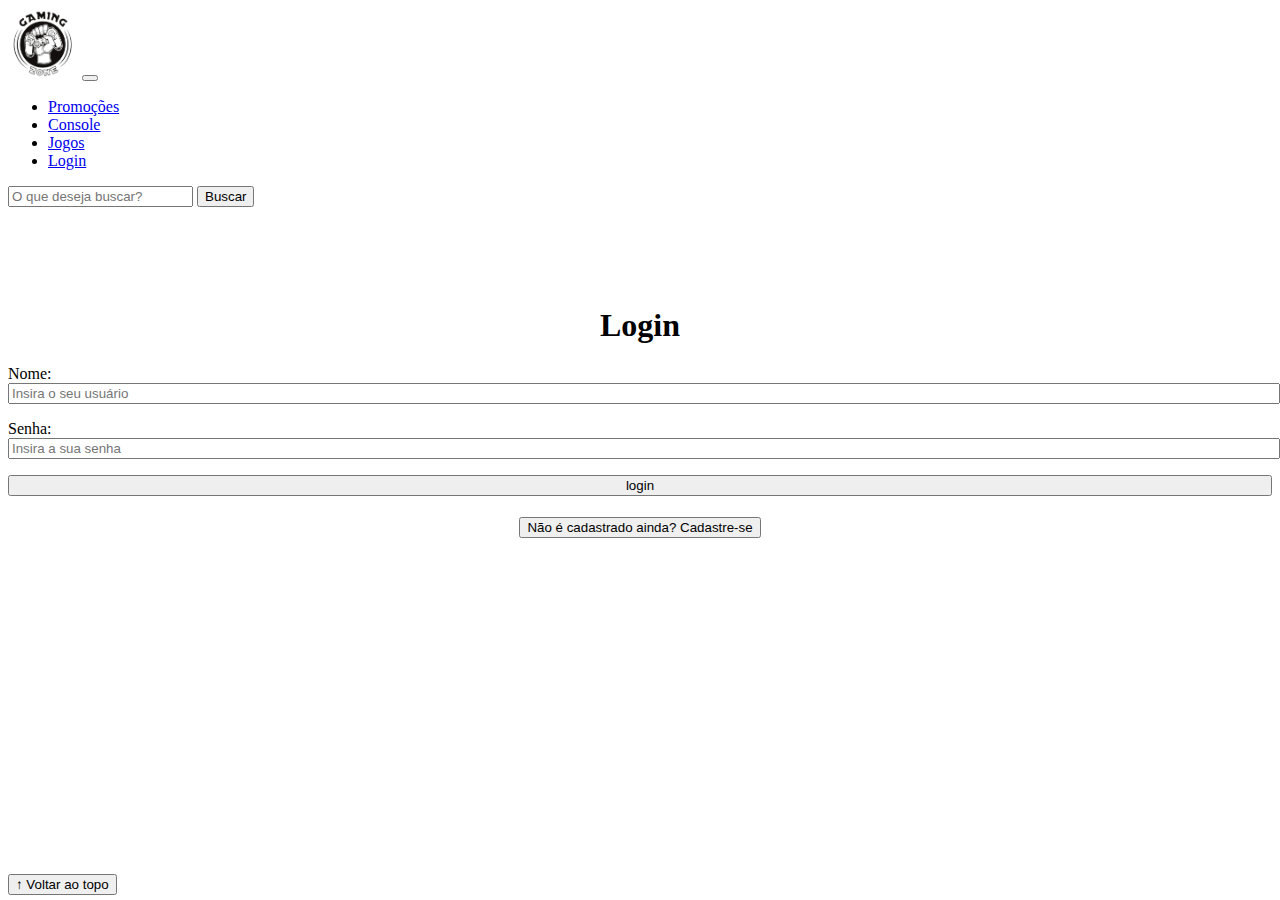
<file: login.html>
<!DOCTYPE html>
<html lang="pt-br">

<head>
    <meta charset="UTF-8">
    <meta http-equiv="X-UA-Compatible" content="IE=edge">
    <meta name="viewport" content="width=device-width, initial-scale=1.0">
    <title>LH Games - login</title>
    <link href="https://cdn.jsdelivr.net/npm/bootstrap@5.2.2/dist/css/bootstrap.min.css" rel="stylesheet"
        integrity="sha384-Zenh87qX5JnK2Jl0vWa8Ck2rdkQ2Bzep5IDxbcnCeuOxjzrPF/et3URy9Bv1WTRi" crossorigin="anonymous">
    <link rel="stylesheet" href="css/estilo.css">
</head>

<body>
    <header>
        <nav class="navbar navbar-expand-lg bg-body-tertiary">
            <div class="container-fluid">
              <a class="navbar-brand" href="index.html"><img src="img/logo.png"></a>
              <button class="navbar-toggler" type="button" data-bs-toggle="collapse" data-bs-target="#navbarSupportedContent" aria-controls="navbarSupportedContent" aria-expanded="false" aria-label="Toggle navigation">
                <span class="navbar-toggler-icon"></span>
              </button>
              <div class="collapse navbar-collapse" id="navbarSupportedContent">
                <ul class="navbar-nav me-auto mb-2 mb-lg-0">
                  <li class="nav-item">
                    <a class="nav-link active" aria-current="page" href="#">Promoções</a>
                  </li>
                  <li class="nav-item">
                    <a class="nav-link" href="#">Console</a>
                  </li>
                  <li class="nav-item">
                    <a class="nav-link" href="#">Jogos</a>
                  </li>
                  <li class="nav-item">
                    <a class="nav-link" href="#">Login</a>
                  </li>         
                </ul>
                <form class="d-flex" role="search">
                  <input class="form-control me-2" type="search" placeholder="O que deseja buscar?" aria-label="Search">
                  <button class="btn btn-outline-success" type="submit">Buscar</button>
                </form>
              </div>
            </div>
          </nav>
    </header>

    <main>
        <section id="section-login">
            <h1>Login</h1>
            <div class="d-flex justify-content-center">
                <form method="post" action="" id="login">
                    <p>
                        <label for="usuario">Nome: </label>
                        <input id="usuario" name="usuario" required="required" type="text"
                            placeholder="Insira o seu usuário" class="form-control" />
                    </p>
                    <p>
                        <label for="senha">Senha: </label>
                        <input id="senha" name="senha" required="required" type="password"
                            placeholder="Insira a sua senha" class="form-control" />
                    </p>
                    <p>
                        <input type="button" value="login" class="btn btn-primary" id="bt-login" onclick="login()" />
                    </p>
                </form>
            </div>
        </section>

        <section id="section-cadastro">
            <div id="botao-cadastrar">
                <button type="button" class="btn btn-info">Não é cadastrado ainda? Cadastre-se</button>
            </div>
            <div id="form-cadastrar">

                <h1>Criar minha conta</h1>
                <p>Informe os seus dados abaixo para criar sua conta.</p>

                <div class="d-flex justify-content-center">
                    <form method="post" action="" id="login">
                        <p>
                            <label for="usuario">Usuário: </label>
                            <input id="usuario" name="usuario" required="required" type="text"
                                placeholder="ex. nome de usuário" class="form-control" />
                        </p>
                        <p>
                            <label for="email">E-mail: </label>
                            <input id="email" name="email" required="required" type="email"
                                placeholder="seu@email.com.br" class="form-control" />
                        </p>
                        <p>
                            <label for="senha">Senha: </label>
                            <input id="senha" name="senha" required="required" type="password"
                                placeholder="mínimo de 6 caracteres" class="form-control" />
                        </p>
                        <p>
                            <input type="button" value="Cadastrar" class="btn btn-primary" id="bt-cadastrar"
                                onclick="cadastro()" />
                        </p>
                    </form>
                </div>

            </div>
        </section>

    </main>



    <footer>
        <p></p>
    </footer>

    <button id="voltar-topo" type="button" class="btn btn-outline-primary">&uarr; Voltar ao topo</button>

    <script src="https://cdn.jsdelivr.net/npm/bootstrap@5.2.2/dist/js/bootstrap.bun
dle.min.js"
integrity="sha384-
OERcA2EqjJCMA+/3y+gxIOqMEjwtxJY7qPCqsdltbNJuaOe923+mo//f6V8Qbsw3"
crossorigin="anonymous"></script>

<script src="js/script.js"></script>
<script src="https://code.jquery.com/jquery-3.6.1.js"
integrity="sha256-
3zlB5s2uwoUzrXK3BT7AX3FyvojsraNFxCc2vC/7pNI=" crossorigin="anonymous"></script>
<script type="text/javascript" src="js/jquery-script.js"></script>

  
    


</body>

</html>
</file>
<file: css/estilo.css>
/*cabeçalho*/
header img{
    width: 70px;
    height: 70px;
}

/*Conteudo principal*/


/*banner*/
#section-banners img{
    height:500px;
}


/*Produtos vendidos*/

#section-vendidos {
    text-align: center;
    }
    #section-vendidos h2 {
    font-weight: bold;
    padding: 20px;
    }
    #section-vendidos img {
    height: 300px;
    border-radius: 10px;
    }
    #section-vendidos .card {
    margin: 5px;
    border: 1px solid #ccc;
    border-radius: 10px;
    }
    #section-vendidos .preco {
    color: red;
    font-size: 18px;
    font-weight: bold;
    }
    


/*Rodapé*/

/*Botão Voltar topo*/
#voltar-topo {
    position: fixed;
    bottom: 5px;
}

/* página de login  */

#section-login {
    margin-top: 100px;
    }
    #section-login h1 {
    text-align: center;
    }
    #section-login input {
    width: 100%;
    }


/* Formulário de cadastro*/

#section-cadastro {
    padding: 5px;
    text-align: center;
    background-color: #fff;
    }
    #form-cadastrar {
    padding: 50px;
    display: none;
    }
</file>
